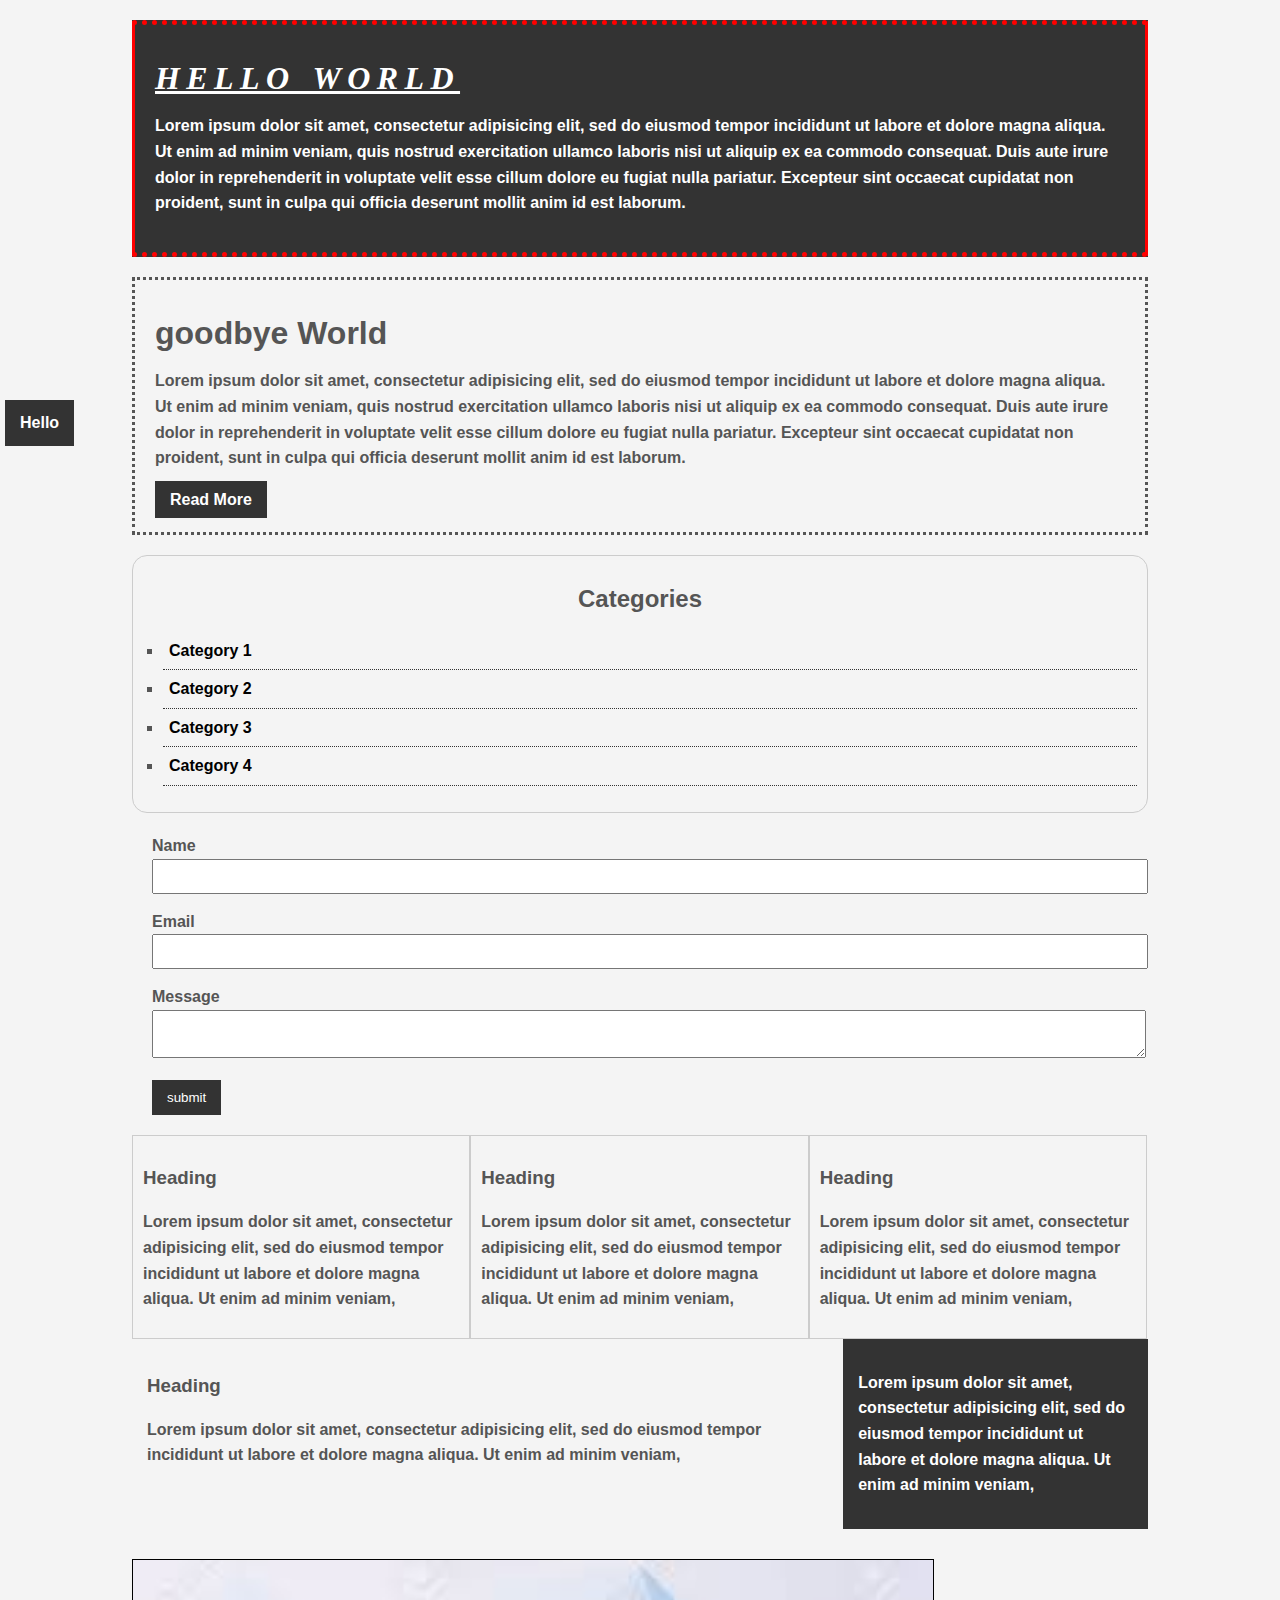
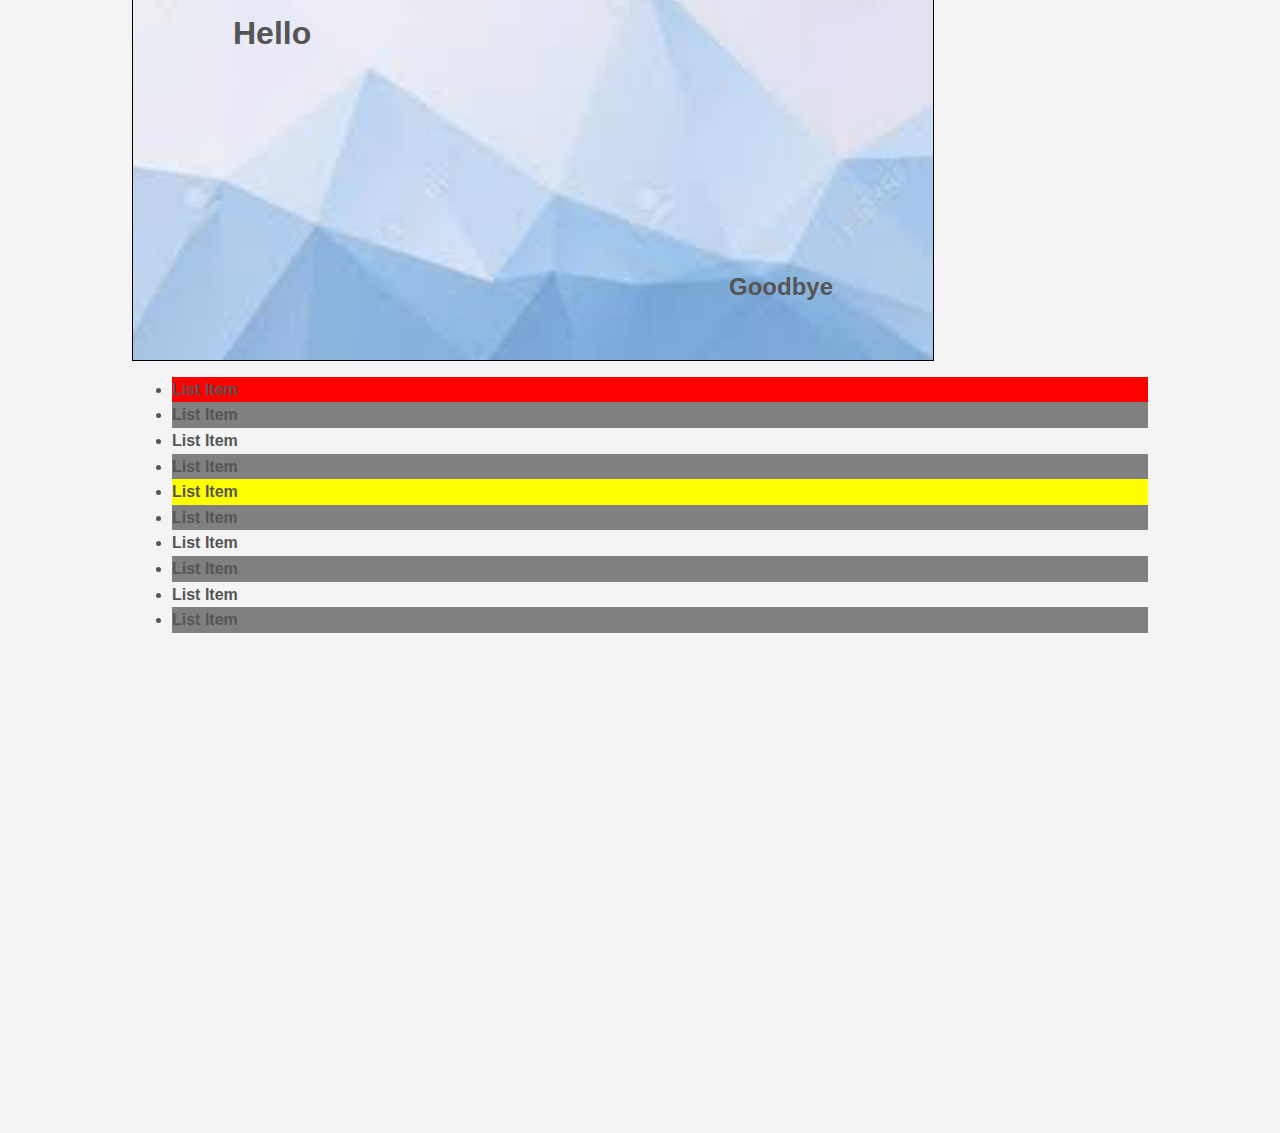
<file: csscheatsheet/index.html>
<!DOCTYPE html>
<html>
<head>
	<title>CSS cheat sheet</title>
	<link rel="stylesheet" type="text/css" href="css/Style.css">
</head>
<body>
	<div class="container">
		<div class="box-1">
		<h1>Hello World</h1>
		<p>Lorem ipsum dolor sit amet, consectetur adipisicing elit, sed do eiusmod
		tempor incididunt ut labore et dolore magna aliqua. Ut enim ad minim veniam,
		quis nostrud exercitation ullamco laboris nisi ut aliquip ex ea commodo
		consequat. Duis aute irure dolor in reprehenderit in voluptate velit esse
		cillum dolore eu fugiat nulla pariatur. Excepteur sint occaecat cupidatat non
		proident, sunt in culpa qui officia deserunt mollit anim id est laborum.</p>
		</div>
	
		<div class="box-2">
		<h1>goodbye World</h1>
		<p>Lorem ipsum dolor sit amet, consectetur adipisicing elit, sed do eiusmod
		tempor incididunt ut labore et dolore magna aliqua. Ut enim ad minim veniam,
		quis nostrud exercitation ullamco laboris nisi ut aliquip ex ea commodo
		consequat. Duis aute irure dolor in reprehenderit in voluptate velit esse
		cillum dolore eu fugiat nulla pariatur. Excepteur sint occaecat cupidatat non
		proident, sunt in culpa qui officia deserunt mollit anim id est laborum.</p>
		<a class="button" href="">Read More</a>
		</div>

		<div class="categories">
			<h2>Categories</h2>
			<ul>
				<li><a herf="#">Category
				1</a></li>
				<li><a herf="#">Category
				2</a></li>
				<li><a herf="#">Category
				3</a></li>
				<li><a herf="#">Category
				4</a></li>
			</ul>
		</div>

		<form class="my-form">
		<div class="form-group">
			<label>Name</label>
			<input type="text" name="name">
		</div>
		<div class="form-group">
			<label>Email</label>
			<input type="text" name="email">
		</div>
		<div class="form-group">
			<label>Message</label>
			<textarea name="message"></textarea>
		</div>
		<input class="button" type="submit" value="submit" name="Submit">
		</form>

		<div class="block">
			<h3>Heading</h3>
			<p>Lorem ipsum dolor sit amet, consectetur adipisicing elit, sed do eiusmod
			tempor incididunt ut labore et dolore magna aliqua. Ut enim ad minim veniam,
			</p>
		</div>
		<div class="block">
			<h3>Heading</h3>
			<p>Lorem ipsum dolor sit amet, consectetur adipisicing elit, sed do eiusmod
			tempor incididunt ut labore et dolore magna aliqua. Ut enim ad minim veniam,
			</p>
		</div>
		<div class="block">
			<h3>Heading</h3>
			<p>Lorem ipsum dolor sit amet, consectetur adipisicing elit, sed do eiusmod
			tempor incididunt ut labore et dolore magna aliqua. Ut enim ad minim veniam,
			</p>
		</div>

		<div class="clr"></div>

		<div id="main-block">
			<h3>Heading</h3>
			<p>Lorem ipsum dolor sit amet, consectetur adipisicing elit, sed do eiusmod
			tempor incididunt ut labore et dolore magna aliqua. Ut enim ad minim veniam,
			</p>
		</div>

		<div id="sidebar">
			<p>Lorem ipsum dolor sit amet, consectetur adipisicing elit, sed do eiusmod
			tempor incididunt ut labore et dolore magna aliqua. Ut enim ad minim veniam,
			</p>
		</div>
		<div class="clr"></div>
		<div class="p-box">
			<h1>Hello</h1>
			<h2>Goodbye</h2>
		</div>

		<ul class="my-list">
			<li>List Item</li>
			<li>List Item</li>
			<li>List Item</li>
			<li>List Item</li>
			<li>List Item</li>
			<li>List Item</li>
			<li>List Item</li>
			<li>List Item</li>
			<li>List Item</li>
			<li>List Item</li>
		</ul>
	</div><!-- ./container -->

	<a class="fix-me button" href="">Hello</a>

	<div style="margin-top:500px;"></div>
</body>
</html>
</file>
<file: csscheatsheet/css/Style.css>
/*
*{
	margin:0;
	padding:0;
}
*/

body{
	color:#555555;
	background:#f4f4f4;

	font-family:Arial, Helvetica, sans-serif;
	font-size:16px;
	font-weight:bold;
	/* Same as above
	font:bold 16px Arial, helvetica, sans-serif;
	*/
	line-height:1.6em;
	margin:5px;
}

a{
	text-decoration: None;
	color:#000;
}

a:hover{
	color:red;
}

a:active{
	color:green;
}

a:visitd{
	color:yellow;
}

.container{
	width:80%;
	margin:auto;
}

.button{
	background-color:#333;
	color:#fff;
	padding:10px 15px;
	border:none;
}

.button:hover{
	background:red;
	color:#fff;
}

.clr{
	clear:both;
}

.box-1{
	background-color:#333;
	color:#fff;

	border-right:5px red solid;
	border-left:5px red solid;
	border-top:5px red solid;
	border-bottom:5px red solid;
	/* Same as above */
	border:5px red solid;
	
	border-right-width:3px;
	border-left-width:3px;
	border-top-width:5px;
	border-bottom-width:5px;
	/* same as above */
	border-width:5px 3px;
	
	border-top-style:dotted;
	border-bottom-style:dotted;

	padding-top:20px;
	padding-bottom:20px;
	padding-right:20px;
	padding-left:20px;
	/*same as above */
	padding-top:20px 20px;

	margin-top:20px;
	margin-bottom:20px;
	margin-right:0;
	margin-left:0;
	/* same as above */
	margin:20px 0;
}

.box-1 h1{
	font-family:Tahoma;
	font-weight:800;
	font-style:italic;
	text-decoration:underline;
	text-transform:uppercase;
	letter-spacing: 0.2em;
	word-spacing: 0.1em;
}

.box-2{
	border:3px dotted #555555;
	padding:20px;
	margin:20px 0;
}

.categories{
	border:1px #ccc solid;
	padding:10px;
	border-radius:15px;
}

.categories h2{
	text-align:center;
}

.categories ul{
	padding:0;
	padding-left:20px;
	list-style:square;
/*	list-style:none; */
}

.categories li{
	padding:6px;
	border-bottom:dotted 1px #333;
/*	list-style-image: url("../image/check.png"); */
}

.my-form{
	padding:20px;
}

.my-form .form-group{
	padding-bottom:15px;
}

.my-form label{
	display:block;
}

.my-form input[type="text"], .my-form textarea{
	padding:8px;
	width:100%;
}

/* .my-form input[type="submit"]{
	background-color:#333;
	color:#fff;
	padding:10px 15px;
	border:green solid;
} */

.block{
	float:left;
	width:33.3%;
	border:1px solid #ccc;
	padding:10px;
	box-sizing:border-box;
}

#main-block{
	float:left;
	width:70%;
	padding:15px;
	box-sizing: border-box;
}

#sidebar{
	float:right;
	width:30%;
	background-color:#333;
	color:#fff;
	padding:15px;
	box-sizing: border-box;
}

.p-box{
	width:800px;
	height:400px;
	border:1px solid #000;
	margin-top:30px;
	position:relative;
	background-image:url('../image/bgimage.jpg');
	background-repeat:no-repeat;
	background-position:100px 200px;
	background-position:center center;
	background-size:100%;
}

.p-box h1{
	position:absolute;
	top:40px;
	left:100px;
}

.p-box h2{
	position:absolute;
	bottom:40px;
	right:100px;
}

.fix-me{
	position:fixed;
	top:400px;
}

.my-list li:first-child{
	background: red;
}

.my-list li:last-child{
	background: blue;
}

.my-list li:nth-child(5){
	background: yellow;
}

.my-list li:nth-child(even){
	background: grey;
}
</file>
